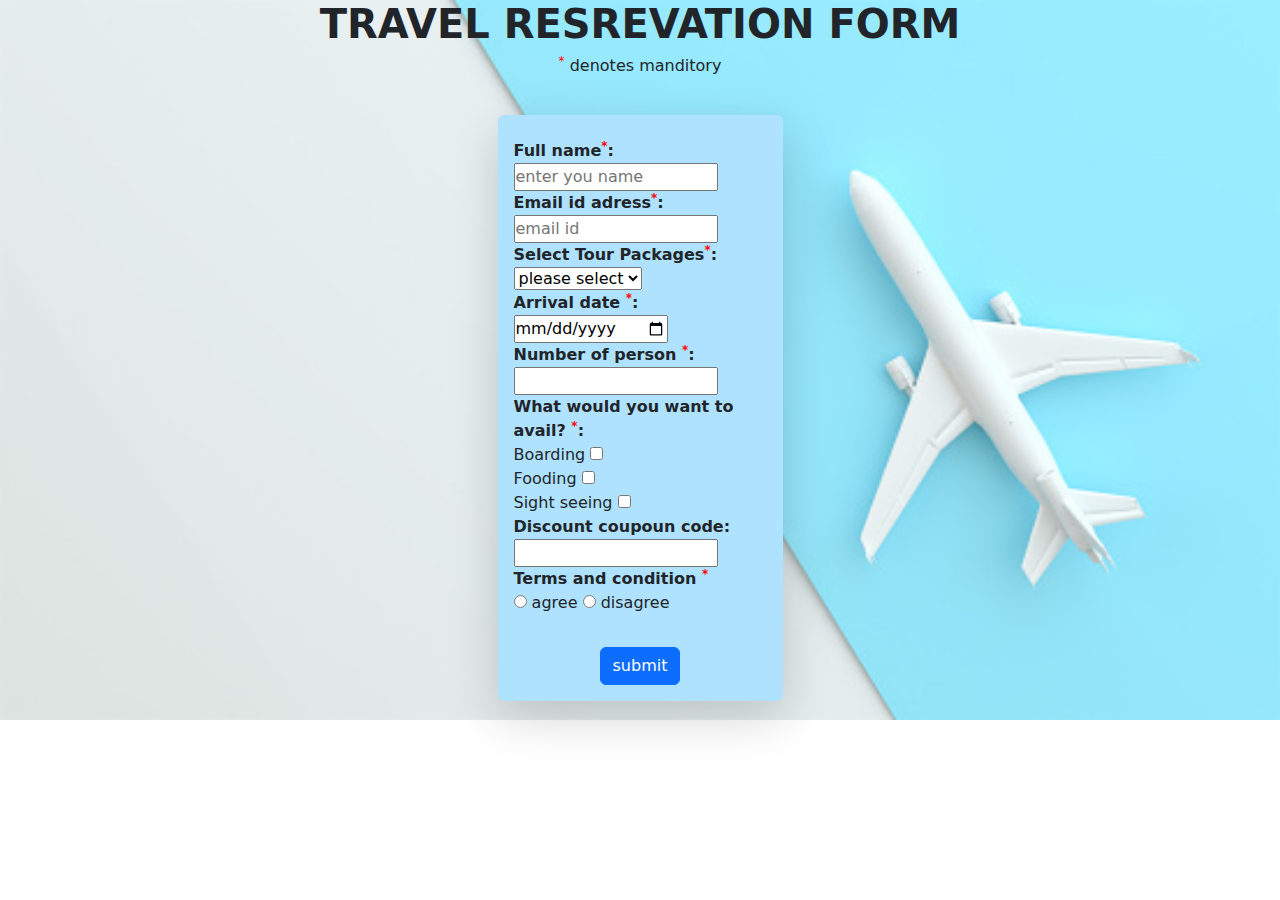
<file: index.html>
<!DOCTYPE html>
<html lang="en">
    <head>
        <meta charset="UTF-8" />
        <meta http-equiv="X-UA-Compatible" content="IE=edge" />
        <meta name="viewport" content="width=device-width, initial-scale=1.0" />
        <title>TRAVEL RESREVATION</title>
        <!-- bootstrap css -->
        <link
            rel="stylesheet"
            href="https://cdn.jsdelivr.net/npm/bootstrap@5.3.0-alpha1/dist/css/bootstrap.min.css"
        />
        <link rel="stylesheet" a href="css/style.css" />
    </head>
    <body>
        <div class="container-sm main">
            <div class="text-center">
                <h1 class="fw-bold">TRAVEL RESREVATION FORM</h1>
                <h6 class="fw-light"><sup>*</sup> denotes manditory</h6>
                <br />
            </div>

            <div class="row justify-content-center content">
                <div
                    class="col-sm-3 text-start mt-2 shadow-lg p-3 mb-5 rounded clr"
                >
                    <form
                        class="mt-2"
                        action="hai.html"
                        target="_blank"
                        onsubmit="return validate()"
                    >
                        <label class="fw-bold" for=""
                            >Full name<sup>*</sup>:</label
                        ><br />
                        <input
                            id="fname"
                            type="text"
                            placeholder="enter you name"
                        /><br />

                        <label class="fw-bold" for=""
                            >Email id adress<sup>*</sup>:</label
                        ><br />
                        <input
                            type="text"
                            id="email"
                            placeholder="email id"
                        /><br />

                        <label class="fw-bold" for=""
                            >Select Tour Packages<sup>*</sup>:</label
                        ><br />
                        <select name="" id="city">
                            <option id="" value="0">please select</option>
                            <option value="1">GOA</option>
                            <option value="2">Kerala</option>
                            <option value="3">Tamil nadu</option>
                            <option value="4">Karnataka</option></select
                        ><br />

                        <label class="fw-bold" for=""
                            >Arrival date <sup>*</sup>:</label
                        ><br />
                        <input
                            type="date"
                            id="date"
                            placeholder="m/d/y"
                        /><br />

                        <label class="fw-bold" for=""
                            >Number of person <sup>*</sup>:</label
                        ><br />
                        <input type="text" id="num" /><br />

                        <label class="fw-bold" for=""
                            >What would you want to avail? <sup>*</sup>:</label
                        ><br />

                        <label for="boarding">Boarding </label>
                        <input type="checkbox" id="boarding" /><br />

                        <label for="fooding">Fooding</label>
                        <input type="checkbox" id="fooding" /><br />

                        <label for="sight">Sight seeing</label>
                        <input type="checkbox" id="sight" /><br />

                        <label class="fw-bold" for=""
                            >Discount coupoun code:</label
                        ><br />
                        <input type="text" /><br />

                        <label class="fw-bold" for=""
                            >Terms and condition <sup>*</sup></label
                        ><br />

                        <input type="radio" id="term" name="same" />
                        <label for="term">agree</label>

                        <input type="radio" id="term1" name="same" />
                        <label for="term1">disagree</label><br />
                        <div class="text-center mt-4">
                            <input
                                class="btn btn-primary mt-2"
                                type="submit"
                                value="submit"
                            />
                        </div>
                    </form>
                </div>
            </div>
        </div>
        <!-- bootstrap js -->
        <script src="https://cdn.jsdelivr.net/npm/bootstrap@5.3.0-alpha1/dist/js/bootstrap.bundle.min.js"></script>
        <!-- jquery -->
        <script
            src="https://code.jquery.com/jquery-3.6.3.min.js"
            integrity="sha256-pvPw+upLPUjgMXY0G+8O0xUf+/Im1MZjXxxgOcBQBXU="
            crossorigin="anonymous"
        ></script>
        <!-- javascript -->
        <script src="js/script.js"></script>
    </body>
</html>
</file>
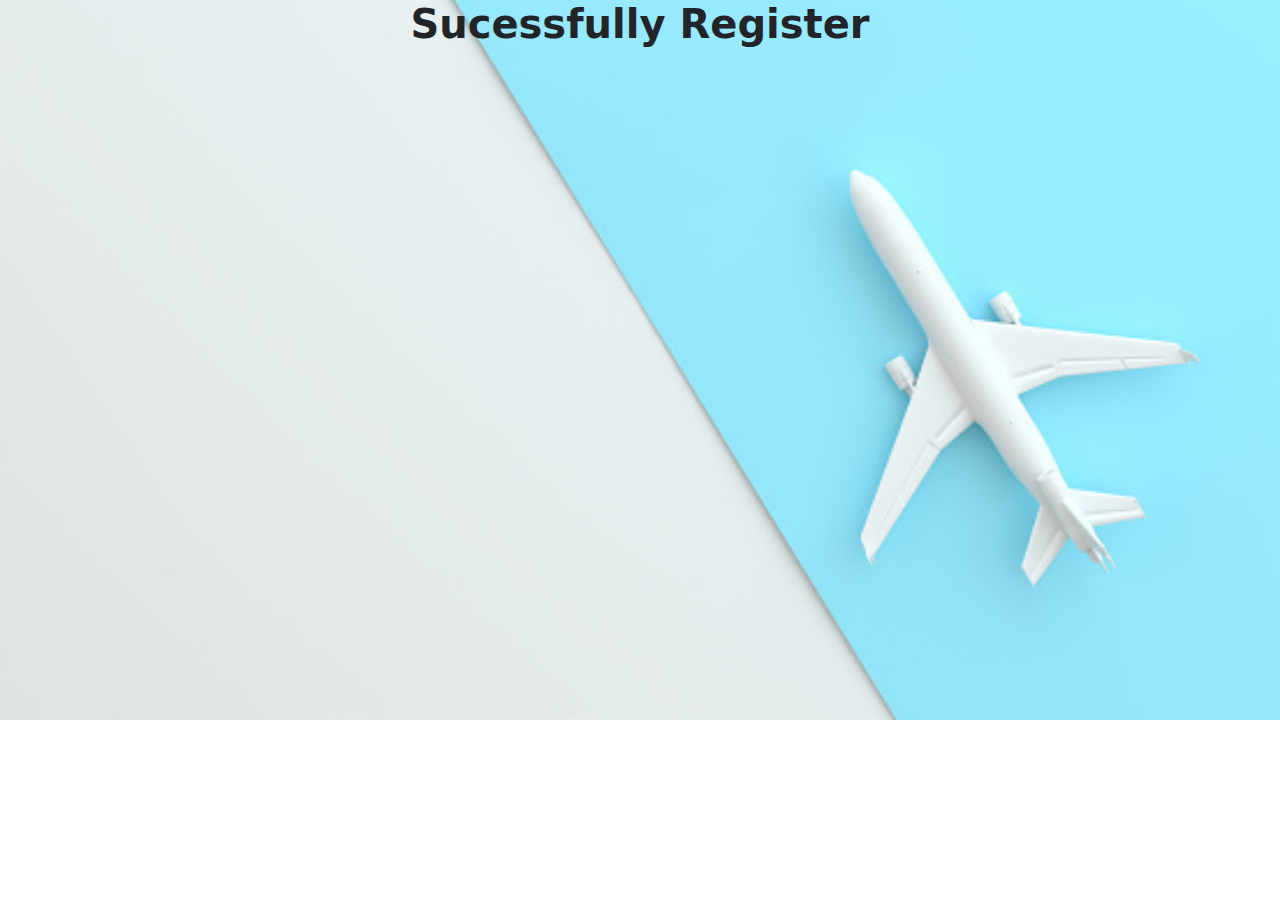
<file: hai.html>
<!DOCTYPE html>
<html lang="en">
    <head>
        <meta charset="UTF-8" />
        <meta http-equiv="X-UA-Compatible" content="IE=edge" />
        <meta name="viewport" content="width=device-width, initial-scale=1.0" />
        <title>TRAVEL RESREVATION</title>
        <!-- bootstrap css -->
        <link
            rel="stylesheet"
            href="https://cdn.jsdelivr.net/npm/bootstrap@5.3.0-alpha1/dist/css/bootstrap.min.css"
        />
        <link rel="stylesheet" a href="css/style.css" />
    </head>
    <body>
        <h1 class="fw-bold text-capitalize text-center">
            sucessfully register
        </h1>
        <!-- bootstrap js -->
        <script src="https://cdn.jsdelivr.net/npm/bootstrap@5.3.0-alpha1/dist/js/bootstrap.bundle.min.js"></script>
        <!-- jquery -->
        <script
            src="https://code.jquery.com/jquery-3.6.3.min.js"
            integrity="sha256-pvPw+upLPUjgMXY0G+8O0xUf+/Im1MZjXxxgOcBQBXU="
            crossorigin="anonymous"
        ></script>
        <!-- javascript -->
        <script src="js/script.js"></script>
    </body>
</html>
</file>
<file: css/style.css>
/* author:AMAL A M */
* {
    padding: 0;
    margin: 0;
    box-sizing: border-box;
}
body {
    background-image: url("../images/istockphoto-1297855347-170667a.jpg");
    background-repeat: no-repeat;
    background-size: cover;
}
.main {
    max-height: 100vh;
    width: 100%;
}
.content {
    height: 550px;
}
sup {
    color: red;
}

.clr {
    background-color: #aee2ff;
    border-radius: 20px;
}
@media screen and (max-width: 576px) {
}
</file>
